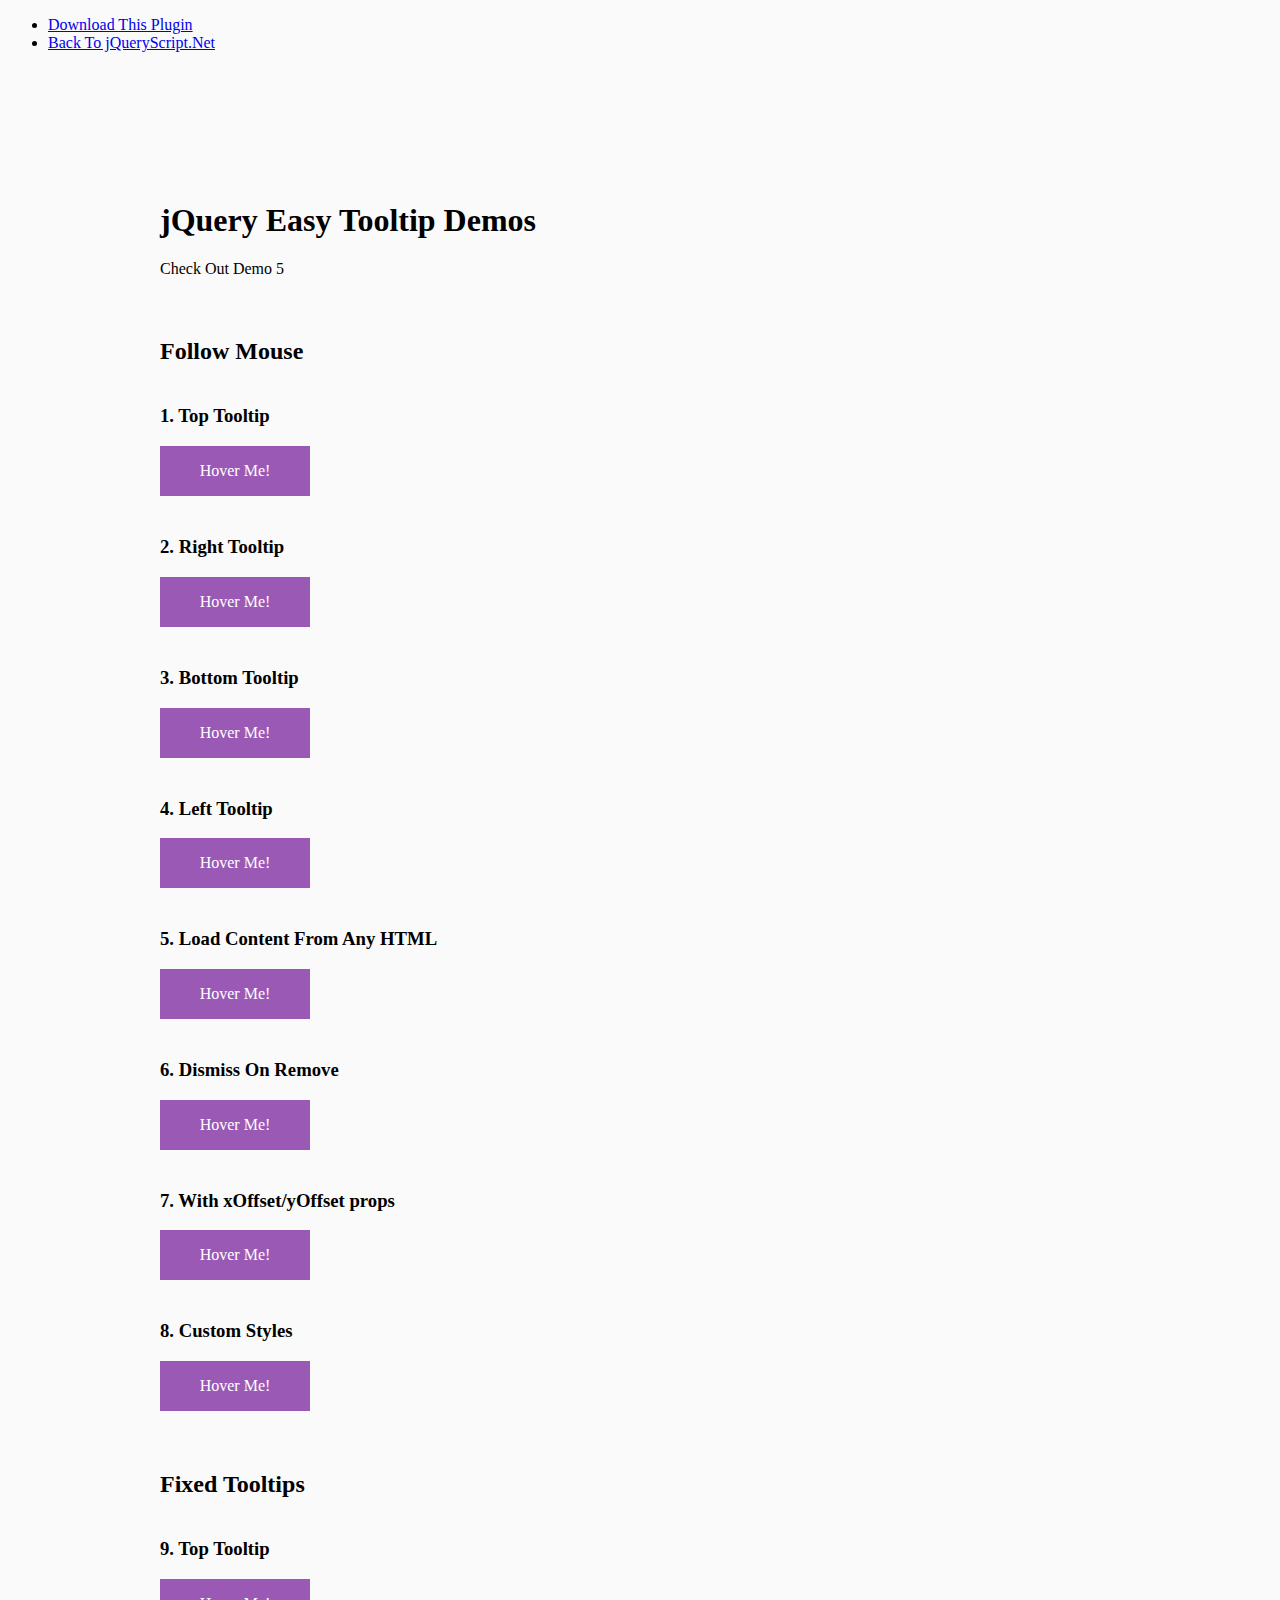
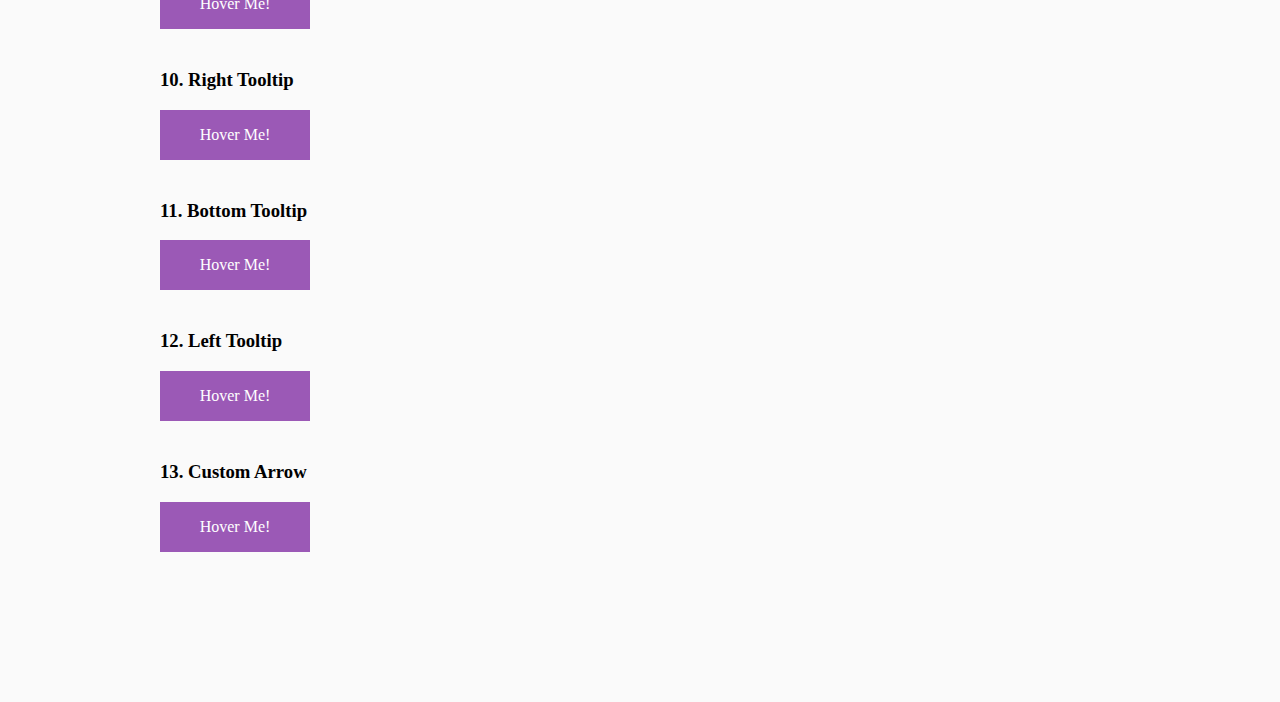
<file: assets/hover/index.html>
<!DOCTYPE html>
<html>
<head>
<meta charset="utf-8">
<meta http-equiv="X-UA-Compatible" content="IE=edge,chrome=1">
<meta name="viewport" content="width=device-width, initial-scale=1, shrink-to-fit=no">
	<title>jQuery Easy Tooltip Demos</title>
	<link href="https://www.jqueryscript.net/css/jquerysctipttop.css" rel="stylesheet" type="text/css">
	<script src="https://code.jquery.com/jquery-3.5.1.min.js"></script>
	<script type="text/javascript" src="easyTooltip.min.js"></script>
	<style>
		body { font-family: 'Open Sans'; background-color: #fafafa; }
		#main {
			max-width: 960px;
			margin: 150px auto;
		}

		h2 {
			margin-top: 60px;
		}

		h3 {
			margin-top: 40px;
		}

		.item {
			width: 150px;
			height: 50px;
			line-height: 50px;
			background: #9B59B6;
			text-align: center;
			color: #fff;
		}
	</style>
</head>

<body><div id="jquery-script-menu">
<div class="jquery-script-center">
<ul>
<li><a href="https://www.jqueryscript.net/time-clock/hijri-date-picker-bootstrap.html">Download This Plugin</a></li>
<li><a href="https://www.jqueryscript.net/">Back To jQueryScript.Net</a></li>
</ul><div id="carbon-block"></div>
<div class="jquery-script-ads"><script type="text/javascript"><!--
google_ad_client = "ca-pub-2783044520727903";
/* jQuery_demo */
google_ad_slot = "2780937993";
google_ad_width = 728;
google_ad_height = 90;
//-->
</script>
<script type="text/javascript"
src="https://pagead2.googlesyndication.com/pagead/show_ads.js">
</script></div>
<div class="jquery-script-clear"></div>
</div>
</div>
	<div id="main">
		<h1>jQuery Easy Tooltip Demos</h1>
		<div id="existedContentId">Check Out Demo 5</div>
		<h2>Follow Mouse</h2>
		<h3>1. Top Tooltip</h3>
		<div id="test1" class="item">Hover Me!</div>
		<h3>2. Right Tooltip</h3>
		<div id="test2" class="item">Hover Me!</div>
		<h3>3. Bottom Tooltip</h3>
		<div id="test3" class="item">Hover Me!</div>
		<h3>4. Left Tooltip</h3>
		<div id="test4" class="item">Hover Me!</div>
		<h3>5. Load Content From Any HTML</h3>
		<div id="test5" class="item">Hover Me!</div>
		<h3>6. Dismiss On Remove</h3>
		<div id="test6" class="item">Hover Me!</div>
		<h3>7. With xOffset/yOffset props</h3>
		<div id="test7" class="item">Hover Me!</div>
		<h3>8. Custom Styles</h3>
		<div id="test8" class="item">Hover Me!</div>
		<h2>Fixed Tooltips</h2>
		<h3>9. Top Tooltip</h3>
		<div id="test9" class="item">Hover Me!</div>
		<h3>10. Right Tooltip</h3>
		<div id="test10" class="item">Hover Me!</div>
		<h3>11. Bottom Tooltip</h3>
		<div id="test11" class="item">Hover Me!</div>
		<h3>12. Left Tooltip</h3>
		<div id="test12" class="item">Hover Me!</div>
		<h3>13. Custom Arrow</h3>
		<div id="test13" class="item">Hover Me!</div>
	</div>
	<script type="text/javascript">
		$("#test1").easyTooltip({
			content: "<span style='color:#fe8e14;'>I am </span><span style='color:red;'>a sample.</span>"
		});

		$("#test2").easyTooltip({
			tooltipDir: "right",
			content: "I am a sample.",
			tooltipPosition: '',
			tooltipBgColor: "rgba(0,0,0,0.9)",
  tooltipFtColor: "#fff",
		});

		$("#test3").easyTooltip({
			tooltipDir: "bottom",
			content: "I am a sample.",
			tooltipPosition: 'absolute'
		});

		$("#test4").easyTooltip({
			tooltipDir: "left",
			content: "I am a sample."
		});

		$("#test5").easyTooltip({
			content: "Test Content.",
			existedContentId: "existedContentId"
		});

		$("#test6").easyTooltip({
			content: "I am a sample.",
			clickRemove: true
		});

		$("#test7").easyTooltip({
			xOffset: 100,
			yOffset: 100,
			tooltipDir: "right",
			content: "I am a sample."
		});

		$("#test8").easyTooltip({
			content: "I am a sample.",
			defaultRadius: "10px",
			tooltipZindex: 10000,
			tooltipPadding: "20px 30px",
			tooltipBgColor: "rgba(0,0,0,0.7)",
			tooltipFtSize: "18px",
			tooltipLineHeight: "27px",
			tooltipFtColor: "#fe8e14",
			tooltipOpacity: 1,
			tooltipArwBorderWidth: 10
		});

		$("#test9").easyTooltip({
			tooltipPosition: 'relative',
			content: "I am a sample."
		});

		$("#test10").easyTooltip({
			tooltipPosition: 'relative',
			tooltipDir: "right",
			content: "I am a sample."
		});

		$("#test11").easyTooltip({
			tooltipPosition: 'relative',
			tooltipDir: "bottom",
			content: "I am a sample."
		});

		$("#test12").easyTooltip({
			tooltipPosition: 'relative',
			tooltipDir: "left",
			content: "I am a sample."
		});

		$("#test13").easyTooltip({
			tooltipPosition: 'relative',
			content: "I am a sample.",
			tooltipArwBorderWidth: 12,
			tooltipBgColor: "rgba(0,0,0,1)",
  tooltipFtColor: "#fff",
		});
	</script>
</body>
<script type="text/javascript">

  var _gaq = _gaq || [];
  _gaq.push(['_setAccount', 'UA-36251023-1']);
  _gaq.push(['_setDomainName', 'jqueryscript.net']);
  _gaq.push(['_trackPageview']);

  (function() {
    var ga = document.createElement('script'); ga.type = 'text/javascript'; ga.async = true;
    ga.src = ('https:' == document.location.protocol ? 'https://ssl' : 'http://www') + '.google-analytics.com/ga.js';
    var s = document.getElementsByTagName('script')[0]; s.parentNode.insertBefore(ga, s);
  })();

</script>
<script>
try {
  fetch(new Request("https://pagead2.googlesyndication.com/pagead/js/adsbygoogle.js", { method: 'HEAD', mode: 'no-cors' })).then(function(response) {
    return true;
  }).catch(function(e) {
    var carbonScript = document.createElement("script");
    carbonScript.src = "//cdn.carbonads.com/carbon.js?serve=CK7DKKQU&placement=wwwjqueryscriptnet";
    carbonScript.id = "_carbonads_js";
    document.getElementById("carbon-block").appendChild(carbonScript);
  });
} catch (error) {
  console.log(error);
}
</script>
</html>
</file>
